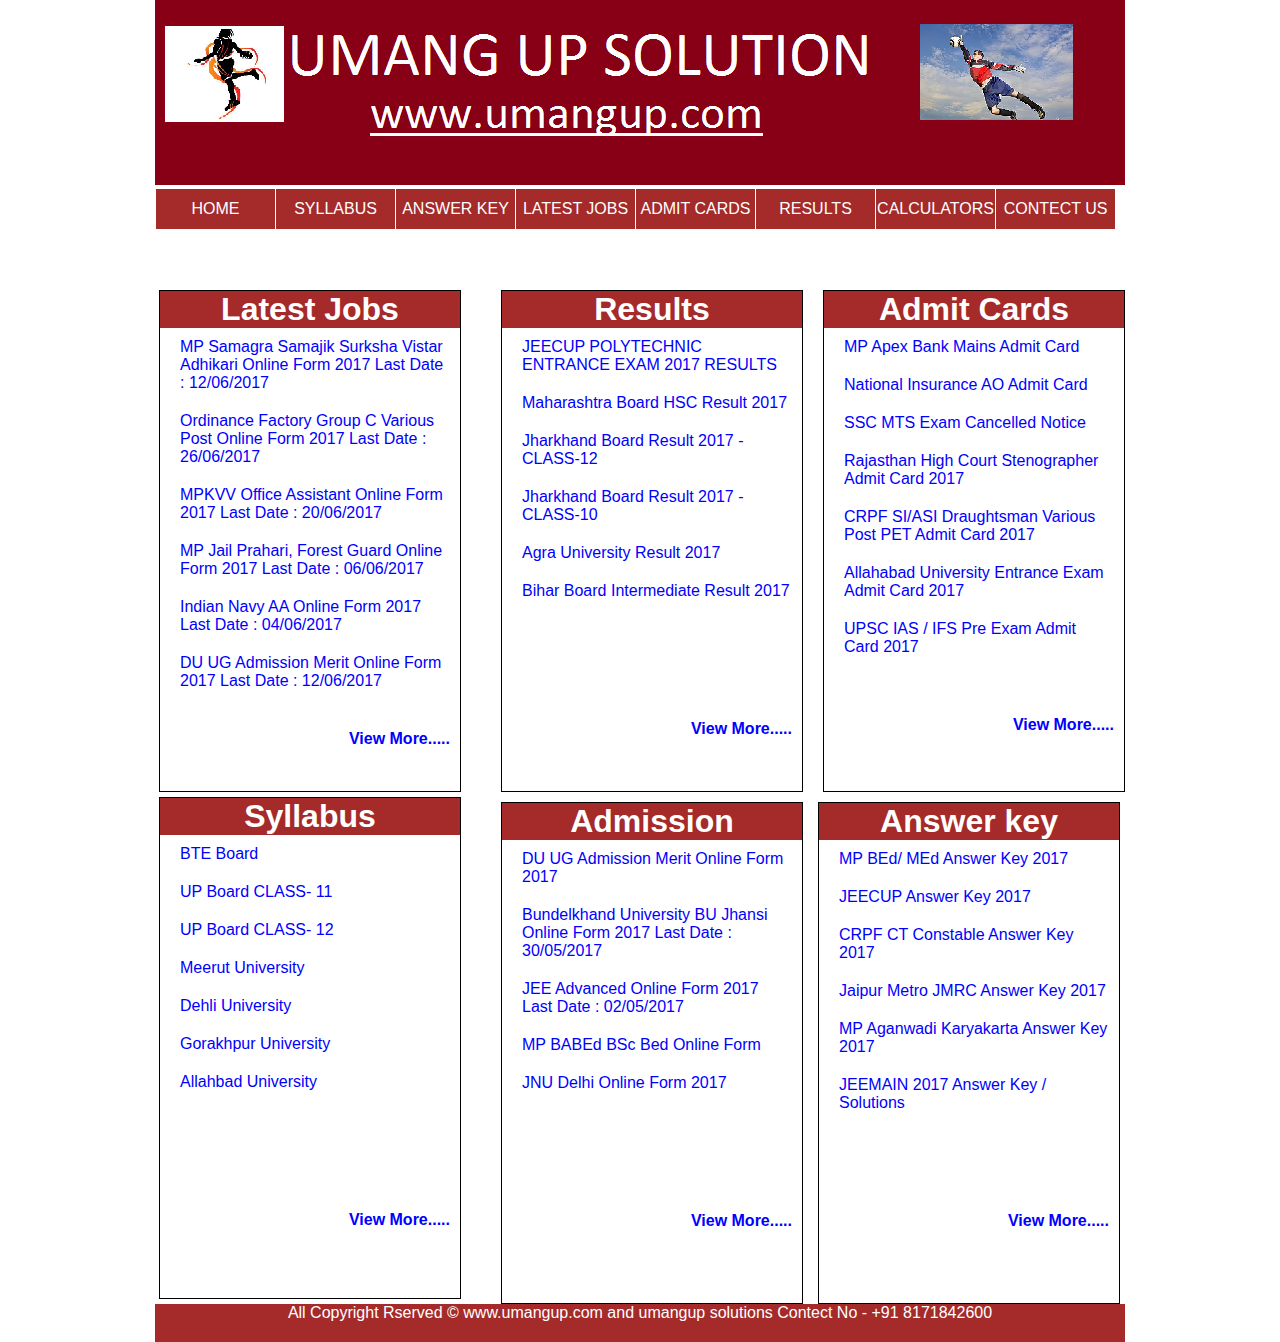
<file: index.html>
<!DOCTYPE html>
<html>
<head> <title> umangup.com </title>
<link rel="stylesheet" href="css/style.css" type="text/css" />
</head>
<body>

<div id="wrapper">
<div id="header" >
<img src="image/umangup.jpg" alt="umangup" />
<ul>
<li><a href="index.html">HOME</a></li>
<li><a href="syllabus.html"> SYLLABUS</a></li>
<li><a href="Answerkey.html">ANSWER KEY</a></li>
<li><a href=" jobs.html"> LATEST JOBS</a></li>
<li><a href="admitcard.html"> ADMIT CARDS</a></li>
<li><a href="results.html"> RESULTS</a></li>

<li><a href="calculators.html"> CALCULATORS </a></li>
<li><a href="contect.html">CONTECT US </a></li>




</ul>

</div> <!--- end of header---->   
<div id="bodypart"  > 
<div id="bodyleft"> 
<h1> Admit Cards </h1>
<ul>
<li><a
href="http://ibps.sifyitest.com/mprsbbajan17/cloea_may17/login.php?appid=c027c4ea8150
39e030ef429011d3d23b">MP Apex Bank Mains Admit Card</a></li>
<li><a
href="http://ibps.sifyitest.com/nicaosgmar17/cloea_may17/login.php?appid=03aa0968a372
e7f7ae2085201a177a4d">National Insurance AO Admit Card</a></li>
<li><a href="http://ssc-cr.org/mts_2016_1043.php?proceed=yes">SSC MTS Exam
Cancelled Notice</a></li>
<li><a
href="http://rhcexam.raj.nic.in/SubOrdCourt/admitcard/frmSubOrdSearchForAdmitCard.as
px">Rajasthan High Court Stenographer Admit Card 2017</a></li>
<li><a
href="http://crpfindia.com/AdmitCard_PET_PST_DRAUGHT_PIO_2017/CheckRoll.aspx"
>CRPF SI/ASI Draughtsman Various Post PET Admit Card 2017</a></li>
<li><a
href="http://aupravesh2017.cbtexam.in/Home/ListsofExam.aspx?PostId=3">Allahabad
University Entrance Exam Admit Card 2017</a></li>
<li><a href="http://upsc.gov.in/whatsnew/CIVIL%20SERVICES%20%28PRELIMINARY%29%20EXAM.%202017/e%20-
%20Admit%20Card">UPSC IAS / IFS Pre Exam Admit Card 2017</a></li>

<li><a href="">  </a></li>
<li><a href="">  </a></li>
<li align="right" > <a href="admitcard.html"color="red"> <b>View More.....</b> </a></li>



</ul>


</div><!---- end of bodyleft------>

 
<div id="bodyright">
<h1> Results </h1>
<ul>
<li><a href="http://jeecup.org/">JEECUP POLYTECHNIC ENTRANCE EXAM 2017 RESULTS </a></li>
<li><a href="http://mahresult.nic.in/hsc2017/hsc2017.htm"> Maharashtra Board HSC Result 2017</a></li>
<li><a href="http://124.153.94.96/jac_result_2017A/inter/index.php?type=3">Jharkhand Board Result 2017 - CLASS-12 </a></li>
<li><a href="http://124.153.94.96/jac_result_2017A/sec/index.php">Jharkhand Board Result 2017 - CLASS-10 </a></li>
<li><a href="http://dbrauaaems.in/StuRoll_MAIN_EXAM1617.aspx"> Agra University Result 2017</a></li>
<li><a href="http://www.skillmissionbihar.org/"> Bihar Board Intermediate Result 2017</a></li>

<li><a href="">  </a></li>
<li><a href="">  </a></li>
 <li><a href="">  </a></li>
<li><a href="">  </a></li>
<li><a href="">  </a></li>
<li align="right" > <a href="results.html"color="red"> <b>View More.....</b> </a></li>





</ul>




   </div> <!---- end of body right ----->
   <div id="bodyone">
<h1> Latest Jobs </h1>
<ul>
<li><a href="https://peb.mponline.gov.in/Portal/Examinations/VyapamRecruitment/notifications.aspx?langid=en-US&id=60">MP Samagra Samajik Surksha Vistar Adhikari Online Form 2017 Last Date : 12/06/2017</a></li>
<li><a href="http://uppcl.org/en"> Ordinance Factory Group C Various Post Online Form 2017 Last Date : 26/06/2017</a></li>
<li><a href="http://www.sarkariresult.com/page/mpmkvvofficeassistant.php">MPKVV Office Assistant Online Form 2017 Last Date : 20/06/2017</a></li>
<li><a href="https://peb.mponline.gov.in/Portal/Examinations/VyapamRecruitment/notifications.aspx?langid=en-US&id=71"> MP Jail Prahari, Forest Guard Online Form 2017 Last Date : 06/06/2017</a></li>
<li><a href="https://www.joinindiannavy.gov.in/en/account/create"> Indian Navy AA Online Form 2017 Last Date : 04/06/2017</a></li>
<li><a href="https://ug.du.ac.in/app/">  DU UG Admission Merit Online Form 2017 Last Date : 12/06/2017</a></li>

<li><a href="">  </a></li>
<li align="right" > <a href="jobs.html"color="red"> <b>View More.....</b> </a></li>





</ul>




   </div> <!---- end of body right ----->
   <div id="answer">
<h1> Answer key </h1>
<ul>
<li> <a
href="http://vyapam.nic.in/Model%20Answers/YEAR_2017/BEDMED%20Model%20Que
stion%20With%20Answer%20Key/BED_Model_Answers.htm"> MP BEd/ MEd Answer
Key 2017</a></li>
<li><a href="http://www.jeecup.org/ver/AnswerKey_Master.aspx">JEECUP Answer Key
2017</a></li>
<li><a
href="http://crpfindia.com/downloads/Result_Exam_2016_17/TECH/Written/key_trade16_
23517.pdf">CRPF CT Constable Answer Key 2017</a></li>
<li><a
href="http://jmrcrecruitment.in.s3.amazonaws.com/Answer%20Keys%2020th%20and%202
1st%20May17.pdf">Jaipur Metro JMRC Answer Key 2017</a></li>
<li><a
href="http://vyapam.nic.in/Model%20Answers/YEAR_2017/Mahila%20Parvekshak%20M
odel%20Question%20With%20Answer%20Key/ABV_Model_Answers.htm">MP
Aganwadi Karyakarta Answer Key 2017</a></li>
<li><a href="http://www.allen.ac.in/jee-main-2017/jee-main-answer-keys-and-papersolutions.asp">JEEMAIN
2017 Answer Key / Solutions</a></li>

<li><a href="">  </a></li>
<li><a href="">  </a></li>
<li><a href="">  </a></li>
<li><a href="">  </a></li>
<li align="right" > <a href="answerkey.html"color="red"> <b>View More.....</b> </a></li>





</ul>




   </div> <!---- end of body right ----->
   
   
    <div id="admission">
<h1> Admission </h1>
<ul>

<li><a href="https://ug.du.ac.in/app/">DU UG Admission Merit Online Form 2017</a></li>
<li><a href="https://admission.bujhansi.ac.in/home.html"> Bundelkhand University BU Jhansi Online Form 2017 Last Date : 30/05/2017</a></li>
<li><a href="http://www.jeeadv.ac.in/">JEE Advanced Online Form 2017 Last Date : 02/05/2017</a></li>
<li><a href="http://vyapam.nic.in/e_default.htm"> MP BABEd BSc Bed Online Form</a></li>
<li><a href="https://admissions.jnu.ac.in/Default2.aspx"> JNU Delhi Online Form 2017</a></li>


<li><a href=""> </a></li>
<li><a href=""> </a></li>
<li><a href="">  </a></li>
<li><a href="">  </a></li>
<li><a href="">  </a></li>
<li align="right" > <a href="admissoin.html"color="red"> <b>View More.....</b> </a></li>





</ul>




   </div> <!---- end of body right ----->

   
   
   
   
   
   
    <div id="syllabus">
<h1> Syllabus </h1>
<ul>
<li><a href="http://bteup.ac.in/SYLLABUS.aspx?type=2#">BTE Board</a></li>
<li><a href="http://www.upmsp.edu.in/Downloads/NewSyllabusClass11th.pdf">UP Board CLASS- 11</a></li>
<li><a href="http://www.upmsp.edu.in/Downloads/NewSyllabusClass12th.pdf">UP Board CLASS- 12</a></li>

<li><a href="http://www.ccsuniversity.ac.in/web/list-of-updated-syllabus.htm">Meerut University</a></li>
<li><a href="http://www.du.ac.in/du/index.php?page=syllabi">Dehli University</a></li>
<li><a href="http://www.ddugorakhpuruniversity.in/syllabus_page.aspx">Gorakhpur University</a></li>
<li><a href="http://www.allduniv.ac.in/PhfmCw3oxz_U3iU">Allahbad University</a></li> 

<li><a href="">  </a></li>
<li><a href="">  </a></li>
<li><a href="">  </a></li
<li><a href="">  </a></li>
<li><a href="">  </a></li>
<li><a href="">  </a></li>
<li align="right" > <a href="Syllabus.html"color="red"> <b>View More.....</b> </a></li>





</ul>




   </div> <!---- end of body right ----->




</div> <!--- end of body part ----->




<br clear="all" />

</div> <!-- end of wrapper-->
<div id="footer" >
All Copyright Rserved   &copy www.umangup.com and umangup solutions Contect No - +91 8171842600
</div> <!--- end of header---->   


</body>
</html>
</file>
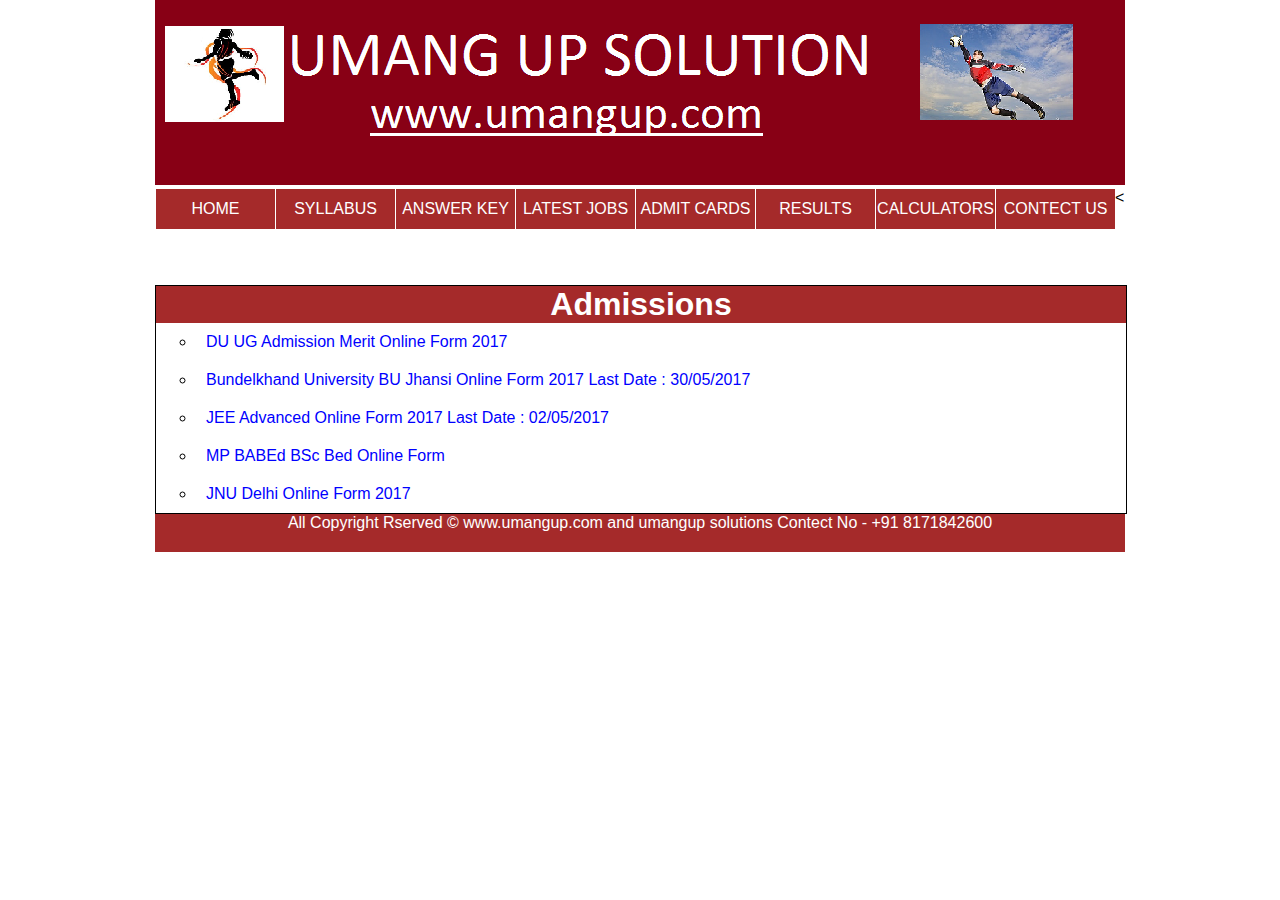
<file: admissoin.html>
<!DOCTYPE html>
<html>
<head> <title> Admissions </title>
<link rel="stylesheet" href="css/style.css" type="text/css" />
</head>
<body>
<body>

<div id="wrapper">
<div id="header" >
<img src="image/umangup.jpg" alt="umangup" />
<ul>
<<li><a href="index.html">HOME</a></li>
<li><a href="syllabus.html"> SYLLABUS</a></li>
<li><a href="Answerkey.html">ANSWER KEY</a></li>
<li><a href=" jobs.html"> LATEST JOBS</a></li>
<li><a href="admitcard.html"> ADMIT CARDS</a></li>
<li><a href="results.html"> RESULTS</a></li>

<li><a href="calculators.html"> CALCULATORS </a></li>
<li><a href="contect.html">CONTECT US </a></li>




</ul>
 
</div>

<div id="master" >
<h1> Admissions </h1>
<ul>
<li><a href="https://ug.du.ac.in/app/">DU UG Admission Merit Online Form 2017</a></li>
<li><a href="https://admission.bujhansi.ac.in/home.html"> Bundelkhand University BU Jhansi Online Form 2017 Last Date : 30/05/2017</a></li>
<li><a href="http://www.jeeadv.ac.in/">JEE Advanced Online Form 2017 Last Date : 02/05/2017</a></li>
<li><a href="http://vyapam.nic.in/e_default.htm"> MP BABEd BSc Bed Online Form</a></li>
<li><a href="https://admissions.jnu.ac.in/Default2.aspx"> JNU Delhi Online Form 2017</a></li>






</ul>


 </div>


</div>




<div id="footer" >
All Copyright Rserved   &copy www.umangup.com and umangup solutions Contect No - +91 8171842600
</div> <!--- end of header---->   
</body>



</html>
</file>
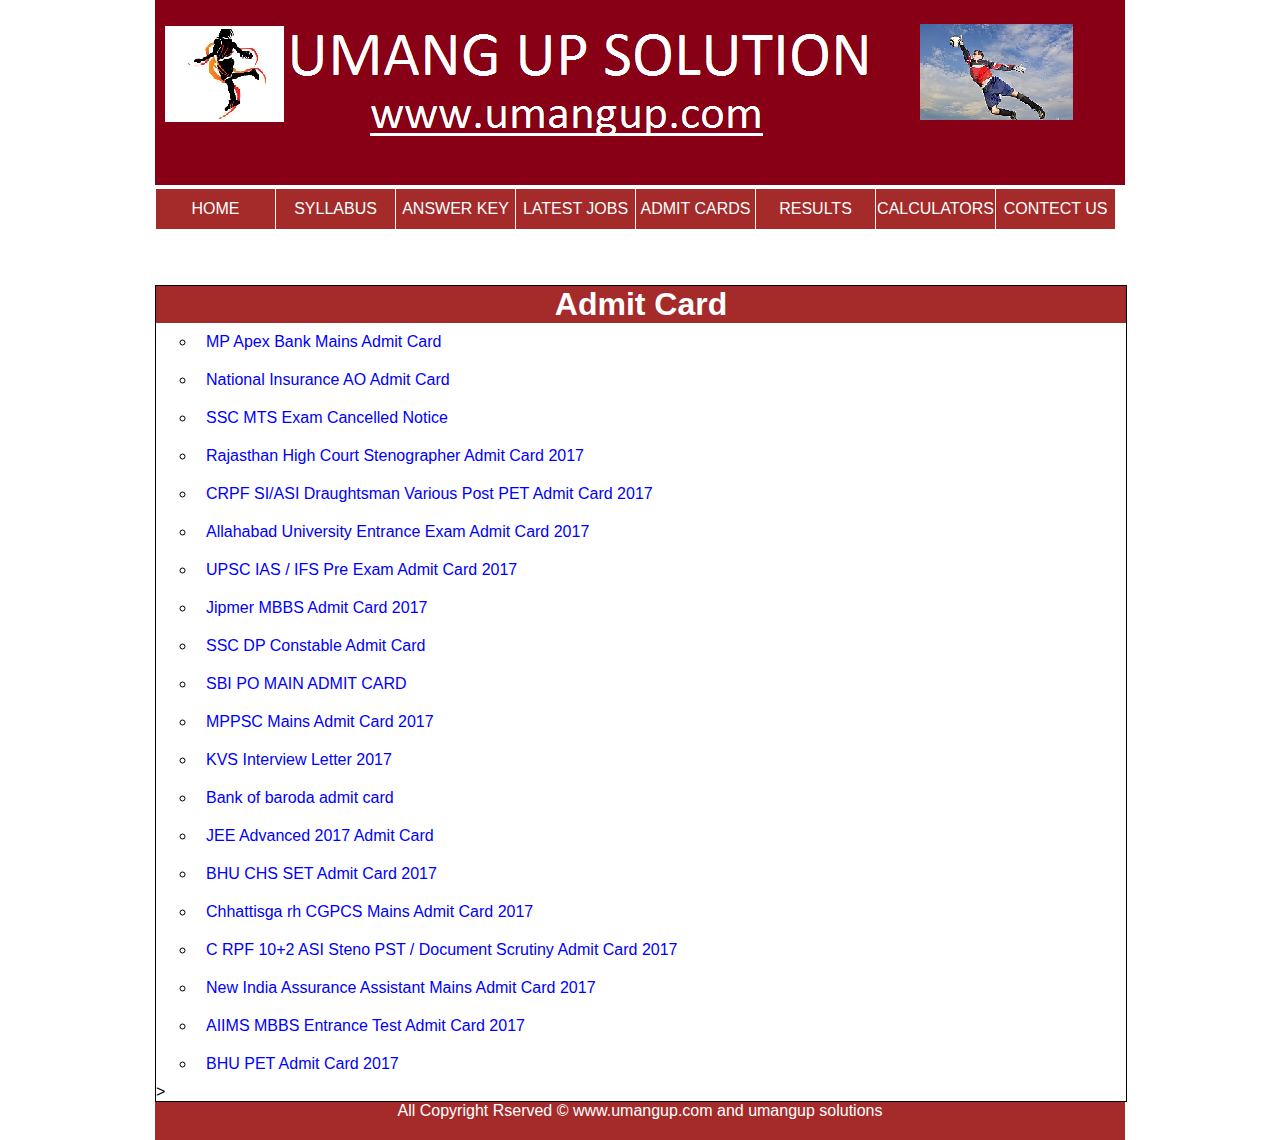
<file: admitcard.html>
<!DOCTYPE html>
<html>
<head> <title> Admit Cards </title>
<link rel="stylesheet" href="css/style.css" type="text/css" />
</head>
<body>
<body>

<div id="wrapper">
<div id="header" >
<img src="image/umangup.jpg" alt="umangup" />
<ul>
<li><a href="index.html">HOME</a></li>
<li><a href="syllabus.html"> SYLLABUS</a></li>
<li><a href="Answerkey.html">ANSWER KEY</a></li>
<li><a href=" jobs.html"> LATEST JOBS</a></li>
<li><a href="admitcard.html"> ADMIT CARDS</a></li>
<li><a href="results.html"> RESULTS</a></li>

<li><a href="calculators.html"> CALCULATORS </a></li>
<li><a href="contect.html">CONTECT US </a></li>




</ul>
 
</div>

<div id="master" >
<h1> Admit Card  </h1>
<ul>
<li><a
href="http://ibps.sifyitest.com/mprsbbajan17/cloea_may17/login.php?appid=c027c4ea8150
39e030ef429011d3d23b">MP Apex Bank Mains Admit Card</a></li>
<li><a
href="http://ibps.sifyitest.com/nicaosgmar17/cloea_may17/login.php?appid=03aa0968a372
e7f7ae2085201a177a4d">National Insurance AO Admit Card</a></li>
<li><a href="http://ssc-cr.org/mts_2016_1043.php?proceed=yes">SSC MTS Exam
Cancelled Notice</a></li>
<li><a
href="http://rhcexam.raj.nic.in/SubOrdCourt/admitcard/frmSubOrdSearchForAdmitCard.as
px">Rajasthan High Court Stenographer Admit Card 2017</a></li>
<li><a
href="http://crpfindia.com/AdmitCard_PET_PST_DRAUGHT_PIO_2017/CheckRoll.aspx"
>CRPF SI/ASI Draughtsman Various Post PET Admit Card 2017</a></li>
<li><a
href="http://aupravesh2017.cbtexam.in/Home/ListsofExam.aspx?PostId=3">Allahabad
University Entrance Exam Admit Card 2017</a></li>
<li><a href="http://upsc.gov.in/whatsnew/CIVIL%20SERVICES%20%28PRELIMINARY%29%20EXAM.%202017/e%20-
%20Admit%20Card">UPSC IAS / IFS Pre Exam Admit Card 2017</a></li>
<li><a
href="https://www.digialm.com/EForms/configuredHtml/827/51983/login.html">Jipmer
MBBS Admit Card 2017</a></li>
<li><a href="https://www.recruitmentonline.in/dpconstable16/Login.aspx#">SSC DP
Constable Admit Card</a></li>
<li><a
href="http://ibps.sifyitest.com/sbiposjan17/clomea_may17/login.php?appid=172757a6178d
bbbda6df2f6883ab0225">SBI PO MAIN ADMIT CARD</a></li>
<li><a
href="https://www.mponline.gov.in/Portal/Examinations/MPPSC/2017/AdmitCard/Mains1
7Login.aspx">MPPSC Mains Admit Card 2017</a></li>
<li><a href="http://59.179.16.89/cbse/2017/kvslet3/default.aspx">KVS Interview Letter
2017</a></li>
<li><a
href="http://ibps.sifyitest.com/bobmansbmar17/cloea_may17/login.php?appid=810219422d
7c90cf45cc44405fae42da">Bank of baroda admit card</a></li>
<li><a href="https://admitcard.jeeadv.ac.in/">JEE Advanced 2017 Admit Card</a></li>
<li><a href="http://bhu2.ucanapply.com/AdmitCardSCH/entrance/?appid=UElZMDAwMDAwNw==">BHU
CHS SET Admit Card 2017</a></li>
<li><a
href="https://cdn.digialm.com//EForms/configuredHtml/938/52131/login.html">Chhattisga
rh CGPCS Mains Admit Card 2017</a></li>
<li><a
href="http://crpfindia.com/AdmitCard_PET_PST_ASI_STENO_2017/CheckRoll.aspx">C
RPF 10+2 ASI Steno PST / Document Scrutiny Admit Card 2017</a></li>
<li><a
href="http://ibps.sifyitest.com/niaclastfeb17/cloea_may17/login.php?appid=c343386aa20c6
569b856b7fa64b45ee2">New India Assurance Assistant Mains Admit Card 2017</a></li>
<li><a href="http://mbbs.aiimsexams.org/">AIIMS MBBS Entrance Test Admit Card
2017</a></li>
<li><a href="http://bhu2.ucanapply.com/AdmitCardPet/entrance/?appid=UElZMDAwMDAxNg==">BHU
PET Admit Card 2017</a></li>>



</ul>


 </div>


</div>



<div id="footer" >
All Copyright Rserved   &copy www.umangup.com and umangup solutions 
</div> <!--- end of header---->  

</body>



</html>
</file>
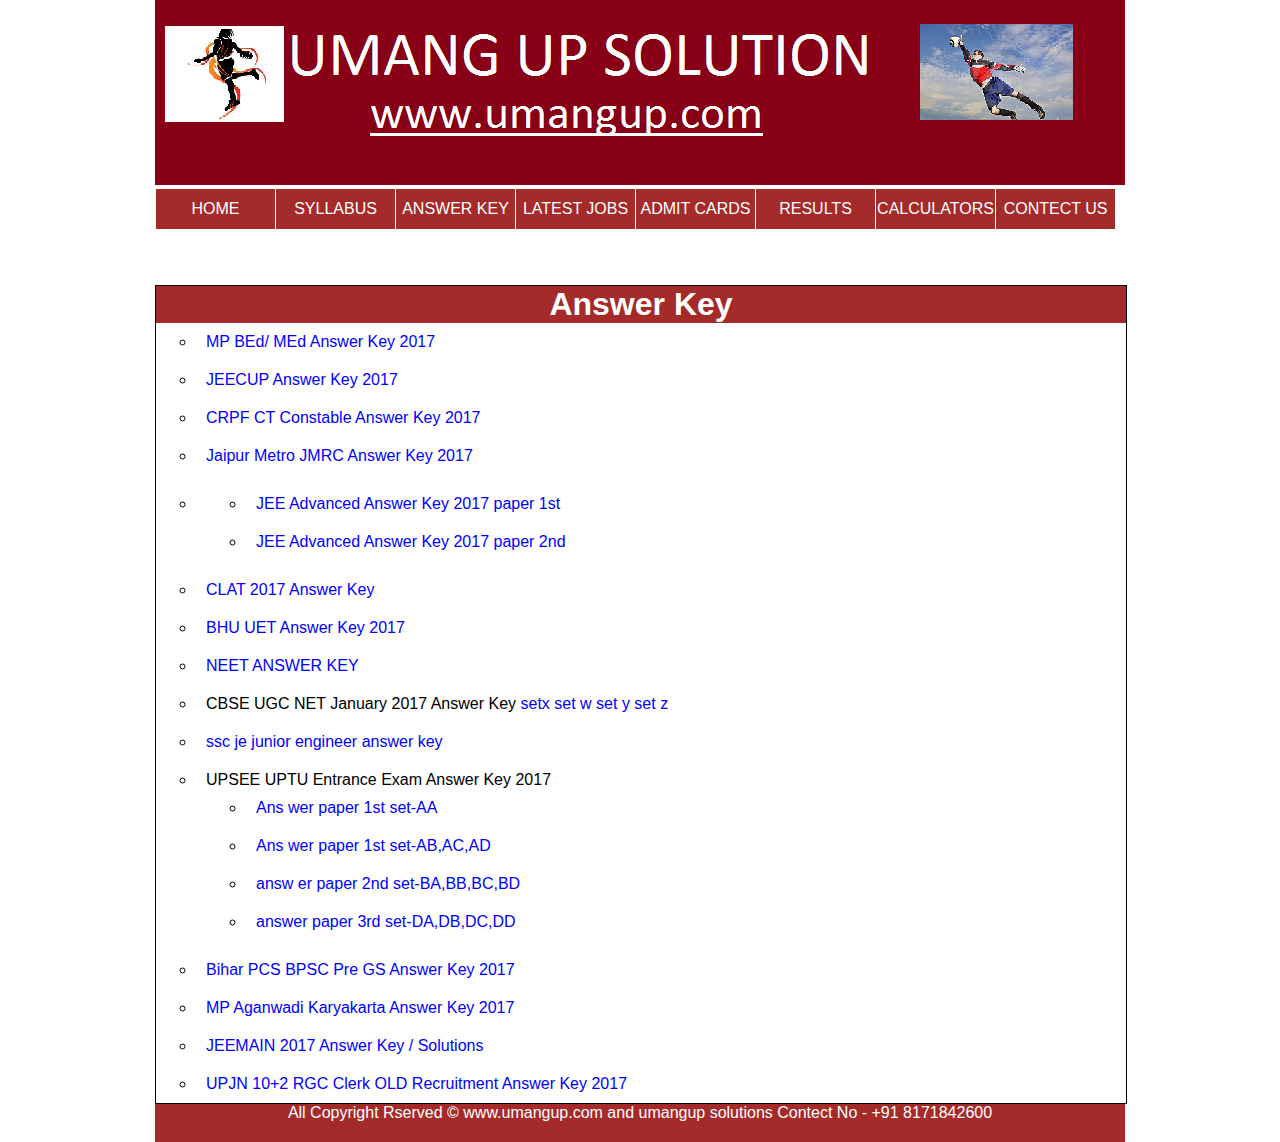
<file: Answerkey.html>
<!DOCTYPE html>
<html>
<head> <title> Answer KEY </title>
<link rel="stylesheet" href="css/style.css" type="text/css" />
</head>
<body>
<body>

<div id="wrapper">
<div id="header" >
<img src="image/umangup.jpg" alt="umangup" />
<ul>
<li><a href="index.html">HOME</a></li>
<li><a href="syllabus.html"> SYLLABUS</a></li>
<li><a href="Answerkey.html">ANSWER KEY</a></li>
<li><a href=" jobs.html"> LATEST JOBS</a></li>
<li><a href="admitcard.html"> ADMIT CARDS</a></li>
<li><a href="results.html"> RESULTS</a></li>

<li><a href="calculators.html"> CALCULATORS </a></li>
<li><a href="contect.html">CONTECT US </a></li>




</ul>

</div>

<div id="master" >
<h1> Answer Key </h1>
<ul>
<li> <a
href="http://vyapam.nic.in/Model%20Answers/YEAR_2017/BEDMED%20Model%20Que
stion%20With%20Answer%20Key/BED_Model_Answers.htm"> MP BEd/ MEd Answer
Key 2017</a></li>
<li><a href="http://www.jeecup.org/ver/AnswerKey_Master.aspx">JEECUP Answer Key
2017</a></li>
<li><a
href="http://crpfindia.com/downloads/Result_Exam_2016_17/TECH/Written/key_trade16_
23517.pdf">CRPF CT Constable Answer Key 2017</a></li>
<li><a
href="http://jmrcrecruitment.in.s3.amazonaws.com/Answer%20Keys%2020th%20and%202
1st%20May17.pdf">Jaipur Metro JMRC Answer Key 2017</a></li>
<li><ul> <li><a href="http://www.allen.ac.in/jee-advanced-2017/pdf/paper-i/AnswerkeyPaper-1-Code-0-9.pdf">JEE
Advanced Answer Key 2017 paper 1st</a></li>
<li><a href="http://www.allen.ac.in/jee-advanced-2017/iit-jee-advanced-2017-answer-keypaper-solutions.asp">JEE
Advanced Answer Key 2017 paper 2nd</a></li></li></ul>
<li><a
href="https://cdn.digialm.com/EForms/configuredHtml/1049/51347/login.html">CLAT
2017 Answer Key</a></li>
<li><a href="http://bhuonline.in/provisional-ans-key.html">BHU UET Answer Key
2017</a></li>
<li><a href="https://www.resonance.ac.in/answer-key-solutions/NEET/2017/NEET-2017-
Answer-Key-Solutions.php">NEET ANSWER KEY</a></li>
<li> CBSE UGC NET January 2017 Answer Key <a
href="http://sarkariresults.org.in/upload/p1setx.pdf">setx</a> <a
href="http://sarkariresults.org.in/upload/p1setw.pdf">set w</a>
<a href="http://sarkariresults.org.in/upload/p1sety.pdf">set y</a> <a
href="http://sarkariresults.org.in/upload/p1setz.pdf">set z</a></li>
<li><a href="http://thepracticetest.in/cs_je/downloadClose.php">ssc je junior engineer
answer key</a></li>
<li>UPSEE UPTU Entrance Exam Answer Key 2017
<ul><li><a
href="http://upsee.nic.in/publicinfo/Handler/FileHandler.ashx?i=File&ii=139&iii=Y">Ans
wer paper 1st set-AA</a></li>
<li><a
href="http://upsee.nic.in/publicinfo/Handler/FileHandler.ashx?i=File&ii=140&iii=Y">Ans
wer paper 1st set-AB,AC,AD</a></li>
<li><a
href="http://upsee.nic.in/publicinfo/Handler/FileHandler.ashx?i=File&ii=141&iii=Y">answ
er paper 2nd set-BA,BB,BC,BD</a></li>
<li><a href="http://upsee.nic.in/publicinfo/Handler/FileHandler.ashx?i=File&ii=142&iii=Y
">answer paper 3rd set-DA,DB,DC,DD</a></li>
</ul>
</li>
<li><a href="http://www.bpsc.bih.nic.in/Advt/Answer-Key-60-62-CCE(Pre)-
GS.pdf">Bihar PCS BPSC Pre GS Answer Key 2017</a></li>
<li><a
href="http://vyapam.nic.in/Model%20Answers/YEAR_2017/Mahila%20Parvekshak%20M
odel%20Question%20With%20Answer%20Key/ABV_Model_Answers.htm">MP
Aganwadi Karyakarta Answer Key 2017</a></li>
<li><a href="http://www.allen.ac.in/jee-main-2017/jee-main-answer-keys-and-papersolutions.asp">JEEMAIN
2017 Answer Key / Solutions</a></li>
<li><a href="http://upjn.org/html/Candidate.aspx">UPJN 10+2 RGC Clerk OLD
Recruitment Answer Key 2017</a></li>





</ul>


 </div>


</div>




<div id="footer" >
All Copyright Rserved   &copy www.umangup.com and umangup solutions Contect No - +91 8171842600
</div> <!--- end of header---->   
</body>



</html>
</file>
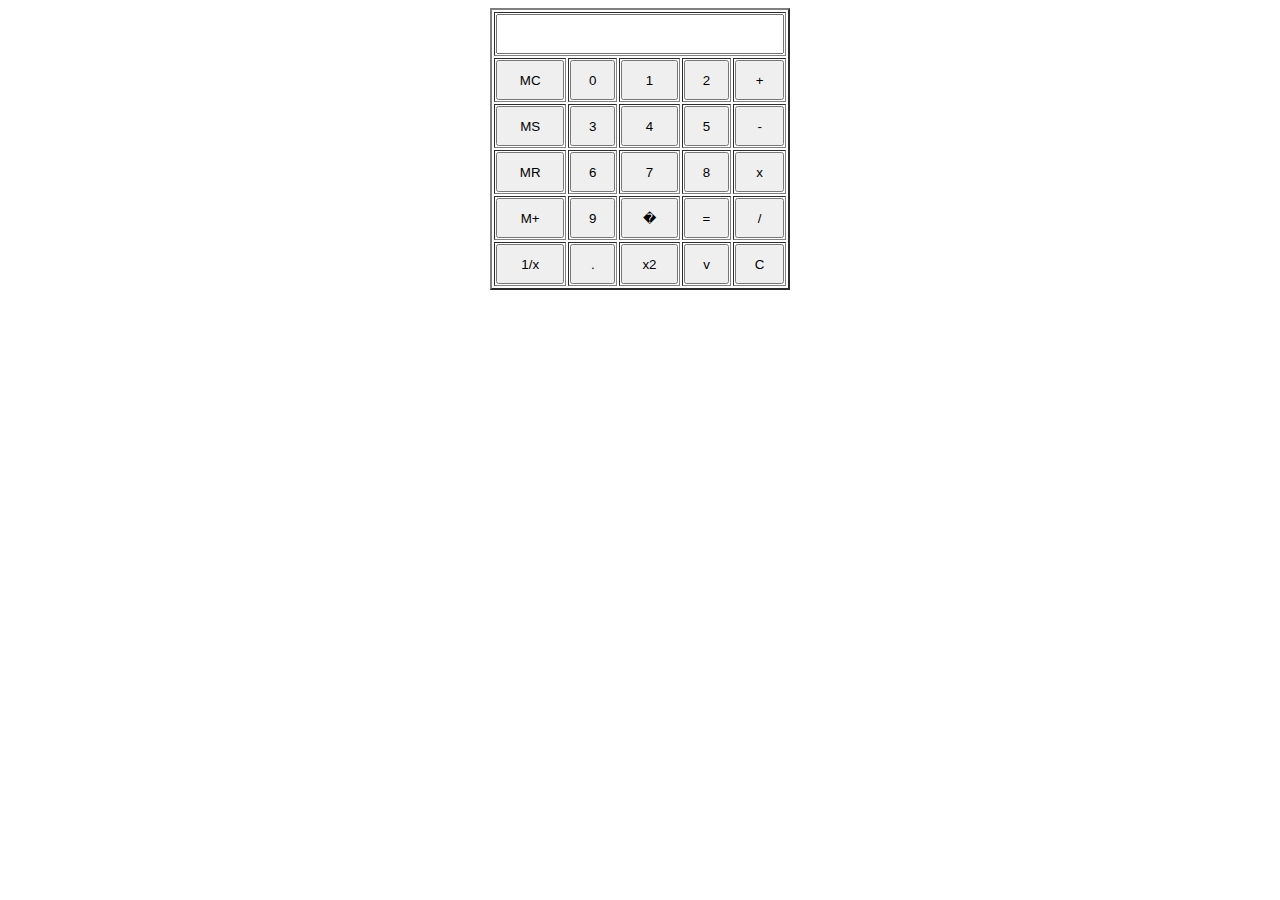
<file: calculator.html>
<html>
     <head>
 </head>
       <title> Calculator </title>
          
             
    <style>
        body {
           background-color:white; 
		   
              }
    </style>
         <div align="center">
           

           
         
     <style>
          { bakground-color:#ffffff;} 
            #calc{width:300px;height:250px, aligin:center;}
            #btn{width:100%;height:40px;font-size:30px, aligin:center;}
 
    </style>
        <form Name="calc">
          <table id="calc" border=2>
           <tr>
            <td colspan=5><input id="btn" name="display" onkeypress="return event.charCode >= 48 && event.charCode <= 57" type="text"></td>
            <td style="display:none"><input name="M" type="number"></td>
          </tr>
      <tr>
           <td><input id="btn" type=button value="MC" OnClick="calc.M.value=''"></td>
           <td><input id="btn" type=button value="0" OnClick="calc.display.value+='0'"></td>
           <td><input id="btn" type=button value="1" OnClick="calc.display.value+='1'"></td>
           <td><input id="btn" type=button value="2" OnClick="calc.display.value+='2'"></td>
           <td><input id="btn" type=button value="+" OnClick="calc.display.value+='+'"></td>
     </tr>
         <tr>
          <td><input id="btn" type=button value="MS" OnClick="calc.M.value=calc.display.value"></td>
          <td><input id="btn" type=button value="3" OnClick="calc.display.value+='3'"></td>
          <td><input id="btn" type=button value="4" OnClick="calc.display.value+='4'"></td>
          <td><input id="btn" type=button value="5" OnClick="calc.display.value+='5'"></td>
          <td><input id="btn" type=button value="-" OnClick="calc.display.value+='-'"></td>
     </tr>
         <tr>
            <td><input id="btn" type=button value="MR" OnClick="calc.display.value=calc.M.value"></td>
            <td><input id="btn" type=button value="6" OnClick="calc.display.value+='6'"></td>
            <td><input id="btn" type=button value="7" OnClick="calc.display.value+='7'"></td>
            <td><input id="btn" type=button value="8" OnClick="calc.display.value+='8'"></td>
            <td><input id="btn" type=button value="x" OnClick="calc.display.value+='*'"></td>
     </tr>
        <tr>
          <td><input id="btn" type=button value="M+" OnClick="calc.M.value=(Number(calc.M.value))+(Number(calc.display.value))"></td>
          <td><input id="btn" type=button value="9" OnClick="calc.display.value+='9'"></td>
          <td><input id="btn" type=button value="�" 

          OnClick="calc.display.value=(calc.display.value==Math.abs(calc.display.value)?-(calc.display.value):Math.abs(calc.display.value))">

          </td>
          <td><input id="btn" type=button value="=" OnClick="calc.display.value=eval(calc.display.value)"></td>
          <td><input id="btn" type=button value="/" OnClick="calc.display.value+='/'"></td>
        </tr>
    <tr>
        <td><input id="btn" type=button value="1/x" OnClick="calc.display.value=1/calc.display.value"></td>
        <td><input id="btn" type=button value="." OnClick="calc.display.value+='.'"></td>
        <td><input id="btn" type=button value="x2" OnClick="calc.display.value=Math.pow(calc.display.value,2)"></td>
        <td><input id="btn" type=button value="v" OnClick="calc.display.value=Math.sqrt(calc.display.value)"></td>
        <td><input id="btn" type=button value="C" OnClick="calc.display.value=''"></td>
        </tr>
        </table>
       </form>
      </body>
  
      <div align="center">
        
        
        
            
 </body>

</html>
</file>
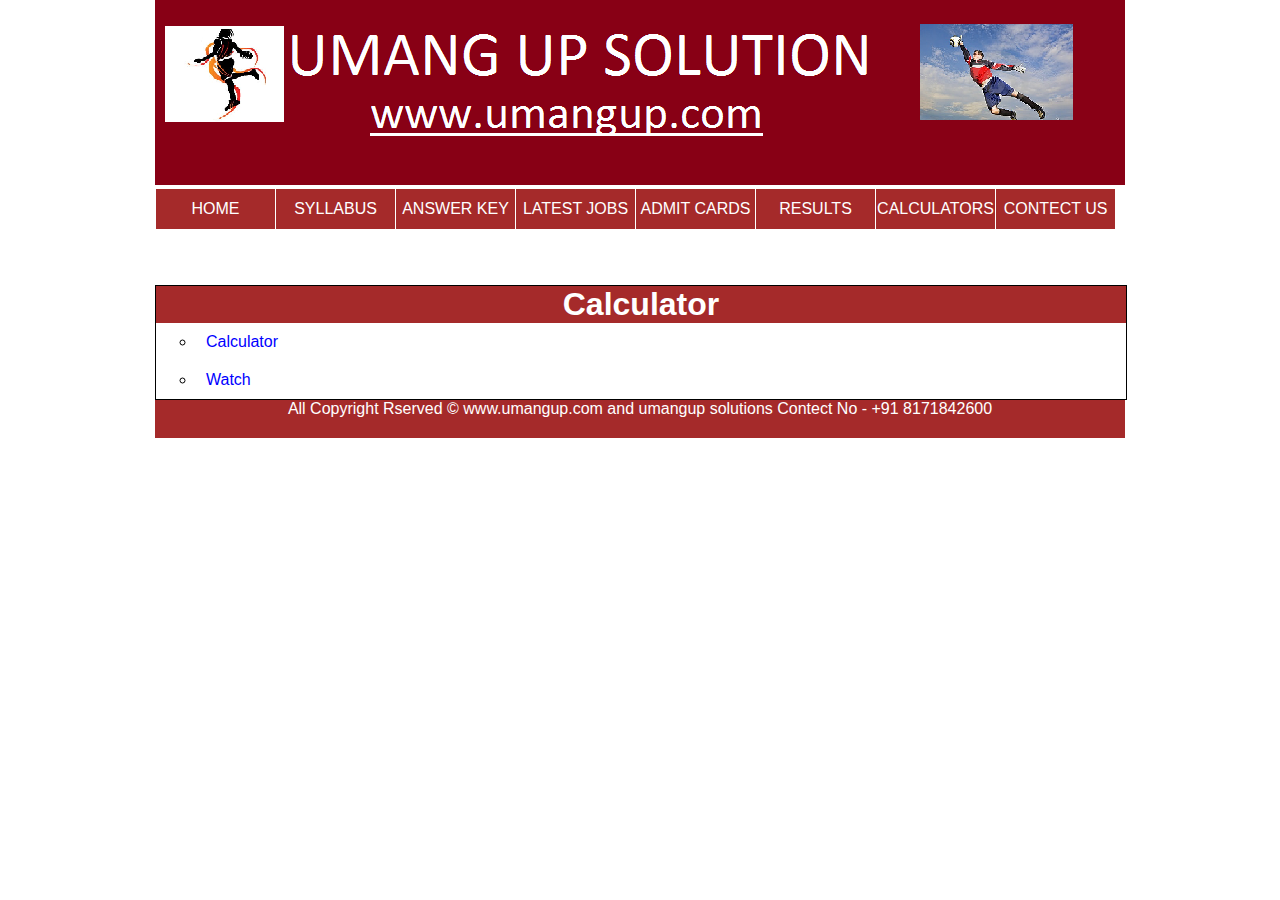
<file: calculators.html>
<!DOCTYPE html>
<html>
<head> <title> Calculators </title>
<link rel="stylesheet" href="css/style.css" type="text/css" />
</head>
<body>
<body>

<div id="wrapper">
<div id="header" >
<img src="image/umangup.jpg" alt="umangup" />
<ul>
<li><a href="index.html">HOME</a></li>
<li><a href="syllabus.html"> SYLLABUS</a></li>
<li><a href="Answerkey.html">ANSWER KEY</a></li>
<li><a href=" jobs.html"> LATEST JOBS</a></li>
<li><a href="admitcard.html"> ADMIT CARDS</a></li>
<li><a href="results.html"> RESULTS</a></li>

<li><a href="calculators.html"> CALCULATORS </a></li>
<li><a href="contect.html">CONTECT US </a></li>





</ul>
 
</div>

<div id="master" >
<h1> Calculator </h1>
<ul>

<li><a href="calculator.html">  Calculator</a></li>
<li><a href="watch.html">Watch</a></li>






</ul>


 </div>


</div>




<div id="footer" >
All Copyright Rserved   &copy www.umangup.com and umangup solutions Contect No - +91 8171842600
</div> <!--- end of header---->   
</body>



</html>
</file>
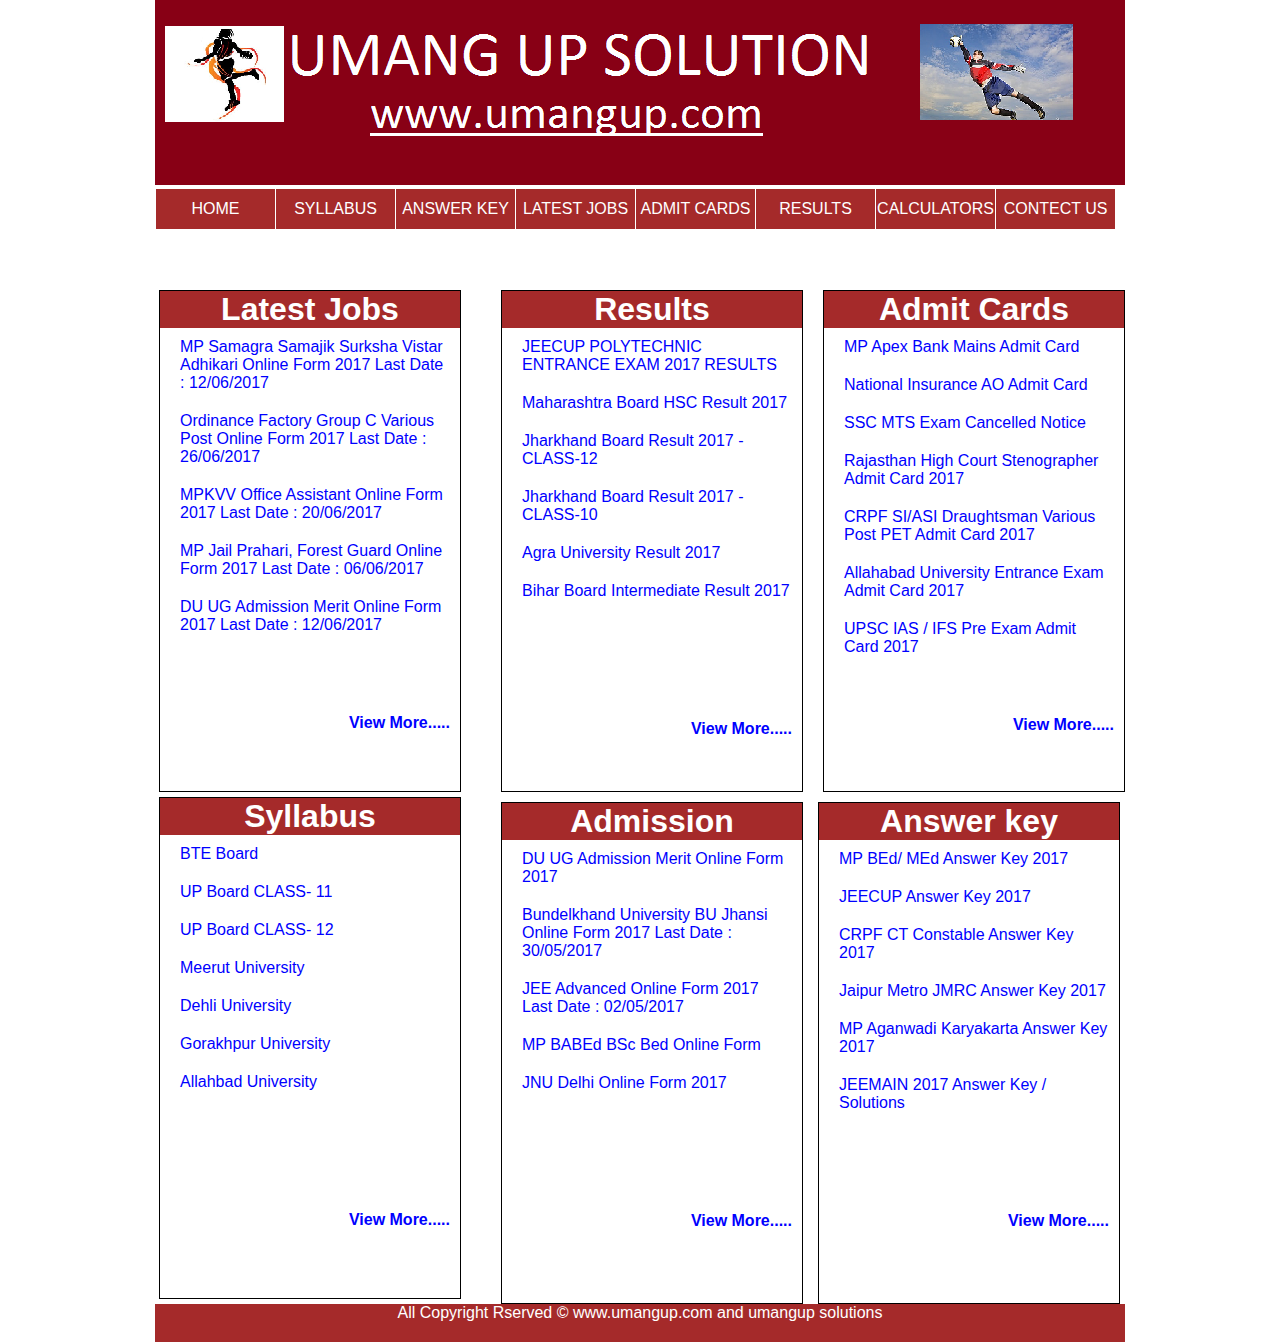
<file: homepage.html>
<!DOCTYPE html>
<html>
<head> <title> umangup.com </title>
<link rel="stylesheet" href="css/style.css" type="text/css" />
</head>
<body>

<div id="wrapper">
<div id="header" >
<img src="image/umangup.jpg" alt="umangup" />
<ul>
<li><a href="index.html">HOME</a></li>
<li><a href="syllabus.html"> SYLLABUS</a></li>
<li><a href="Answerkey.html">ANSWER KEY</a></li>
<li><a href=" jobs.html"> LATEST JOBS</a></li>
<li><a href="admitcard.html"> ADMIT CARDS</a></li>
<li><a href="results.html"> RESULTS</a></li>

<li><a href="calculators.html"> CALCULATORS </a></li>
<li><a href="contect.html">CONTECT US </a></li>




</ul>
 
</div> <!--- end of header---->   
<div id="bodypart"  > 
<div id="bodyleft"> 
<h1> Admit Cards </h1>
<ul>
<li><a
href="http://ibps.sifyitest.com/mprsbbajan17/cloea_may17/login.php?appid=c027c4ea8150
39e030ef429011d3d23b">MP Apex Bank Mains Admit Card</a></li>
<li><a
href="http://ibps.sifyitest.com/nicaosgmar17/cloea_may17/login.php?appid=03aa0968a372
e7f7ae2085201a177a4d">National Insurance AO Admit Card</a></li>
<li><a href="http://ssc-cr.org/mts_2016_1043.php?proceed=yes">SSC MTS Exam
Cancelled Notice</a></li>
<li><a
href="http://rhcexam.raj.nic.in/SubOrdCourt/admitcard/frmSubOrdSearchForAdmitCard.as
px">Rajasthan High Court Stenographer Admit Card 2017</a></li>
<li><a
href="http://crpfindia.com/AdmitCard_PET_PST_DRAUGHT_PIO_2017/CheckRoll.aspx"
>CRPF SI/ASI Draughtsman Various Post PET Admit Card 2017</a></li>
<li><a
href="http://aupravesh2017.cbtexam.in/Home/ListsofExam.aspx?PostId=3">Allahabad
University Entrance Exam Admit Card 2017</a></li>
<li><a href="http://upsc.gov.in/whatsnew/CIVIL%20SERVICES%20%28PRELIMINARY%29%20EXAM.%202017/e%20-
%20Admit%20Card">UPSC IAS / IFS Pre Exam Admit Card 2017</a></li>

<li><a href="">  </a></li>
<li><a href="">  </a></li>
<li align="right" > <a href="admitcard.html"color="red"> <b>View More.....</b> </a></li>


</ul>



</div><!---- end of bodyleft------>

 
<div id="bodyright">
<h1> Results </h1>
<ul>
<li><a href="http://jeecup.org/">JEECUP POLYTECHNIC ENTRANCE EXAM 2017 RESULTS </a></li>
<li><a href="http://mahresult.nic.in/hsc2017/hsc2017.htm"> Maharashtra Board HSC Result 2017</a></li>
<li><a href="http://124.153.94.96/jac_result_2017A/inter/index.php?type=3">Jharkhand Board Result 2017 - CLASS-12 </a></li>
<li><a href="http://124.153.94.96/jac_result_2017A/sec/index.php">Jharkhand Board Result 2017 - CLASS-10 </a></li>
<li><a href="http://dbrauaaems.in/StuRoll_MAIN_EXAM1617.aspx"> Agra University Result 2017</a></li>
<li><a href="http://www.skillmissionbihar.org/"> Bihar Board Intermediate Result 2017</a></li>
<li><a href="">  </a></li>
<li><a href="">  </a></li>
<li><a href="">  </a></li>
<li><a href="">  </a></li>
<li><a href="">  </a></li>
<li align="right" ><a href="results.html"color="red"> <b>View More.....</b> </a></li>



</ul>




   </div> <!---- end of body right ----->
   <div id="bodyone">
<h1> Latest Jobs </h1>
<ul>
<li><a href="https://peb.mponline.gov.in/Portal/Examinations/VyapamRecruitment/notifications.aspx?langid=en-US&id=60">MP Samagra Samajik Surksha Vistar Adhikari Online Form 2017 Last Date : 12/06/2017</a></li>
<li><a href="http://uppcl.org/en"> Ordinance Factory Group C Various Post Online Form 2017 Last Date : 26/06/2017</a></li>
<li><a href="http://www.sarkariresult.com/page/mpmkvvofficeassistant.php">MPKVV Office Assistant Online Form 2017 Last Date : 20/06/2017</a></li>
<li><a href="https://peb.mponline.gov.in/Portal/Examinations/VyapamRecruitment/notifications.aspx?langid=en-US&id=71"> MP Jail Prahari, Forest Guard Online Form 2017 Last Date : 06/06/2017</a></li>
<li><a href="https://ug.du.ac.in/app/">  DU UG Admission Merit Online Form 2017 Last Date : 12/06/2017</a></li>


<li><a href="">  </a></li>
<li><a href="">  </a></li>
<li><a href="">  </a></li>
<li align="right" ><a href="results.html"color="red"> <b>View More.....</b> </a></li>




</ul>




   </div> <!---- end of body right ----->
   <div id="answer">
<h1> Answer key </h1>
<ul>
<li> <a
href="http://vyapam.nic.in/Model%20Answers/YEAR_2017/BEDMED%20Model%20Que
stion%20With%20Answer%20Key/BED_Model_Answers.htm"> MP BEd/ MEd Answer
Key 2017</a></li>
<li><a href="http://www.jeecup.org/ver/AnswerKey_Master.aspx">JEECUP Answer Key
2017</a></li>
<li><a
href="http://crpfindia.com/downloads/Result_Exam_2016_17/TECH/Written/key_trade16_
23517.pdf">CRPF CT Constable Answer Key 2017</a></li>
<li><a
href="http://jmrcrecruitment.in.s3.amazonaws.com/Answer%20Keys%2020th%20and%202
1st%20May17.pdf">Jaipur Metro JMRC Answer Key 2017</a></li>
<li><a
href="http://vyapam.nic.in/Model%20Answers/YEAR_2017/Mahila%20Parvekshak%20M
odel%20Question%20With%20Answer%20Key/ABV_Model_Answers.htm">MP
Aganwadi Karyakarta Answer Key 2017</a></li>
<li><a href="http://www.allen.ac.in/jee-main-2017/jee-main-answer-keys-and-papersolutions.asp">JEEMAIN
2017 Answer Key / Solutions</a></li>

<li><a href="">  </a></li>
<li><a href="">  </a></li>
<li><a href="">  </a></li>
<li><a href="">  </a></li>
<li align="right" ><a href="answerkey.html"color="red"> <b>View More.....</b> </a></li>



</ul>




   </div> <!---- end of body right ----->
   
   
    <div id="admission">
<h1> Admission </h1>
<ul>
<li><a href="https://ug.du.ac.in/app/">DU UG Admission Merit Online Form 2017</a></li>
<li><a href="https://admission.bujhansi.ac.in/home.html"> Bundelkhand University BU Jhansi Online Form 2017 Last Date : 30/05/2017</a></li>
<li><a href="http://www.jeeadv.ac.in/">JEE Advanced Online Form 2017 Last Date : 02/05/2017</a></li>
<li><a href="http://vyapam.nic.in/e_default.htm"> MP BABEd BSc Bed Online Form</a></li>
<li><a href="https://admissions.jnu.ac.in/Default2.aspx"> JNU Delhi Online Form 2017</a></li>


<li><a href=""> </a></li>
<li><a href=""> </a></li>
<li><a href="">  </a></li>
<li><a href="">  </a></li>
<li><a href="">  </a></li>
<li align="right" ><a href="admissoin.html"color="red"> <b>View More.....</b> </a></li>



</ul>




   </div> <!---- end of body right ----->

   
   
   
   
   
   
    <div id="syllabus">
<h1> Syllabus </h1>
<ul>
<li><a href="http://bteup.ac.in/SYLLABUS.aspx?type=2#">BTE Board</a></li>
<li><a href="http://www.upmsp.edu.in/Downloads/NewSyllabusClass11th.pdf">UP Board CLASS- 11</a></li>
<li><a href="http://www.upmsp.edu.in/Downloads/NewSyllabusClass12th.pdf">UP Board CLASS- 12</a></li>

<li><a href="http://www.ccsuniversity.ac.in/web/list-of-updated-syllabus.htm">Meerut University</a></li>
<li><a href="http://www.du.ac.in/du/index.php?page=syllabi">Dehli University</a></li>
<li><a href="http://www.ddugorakhpuruniversity.in/syllabus_page.aspx">Gorakhpur University</a></li>
<li><a href="http://www.allduniv.ac.in/PhfmCw3oxz_U3iU">Allahbad University</a></li> 

<li><a href="">  </a></li>
<li><a href="">  </a></li>
<li><a href="">  </a></li
<li><a href="">  </a></li>
<li><a href="">  </a></li>
<li><a href="">  </a></li>
<li align="right" ><a href="syllabus.html"color="red"> <b>View More.....</b> </a></li>



</ul>




   </div> <!---- end of body right ----->




</div> <!--- end of body part ----->




<br clear="all" />

</div> <!-- end of wrapper-->
<div id="footer" >
All Copyright Rserved   &copy www.umangup.com and umangup solutions 
</div> <!--- end of header---->   


</body>
</html>
</file>
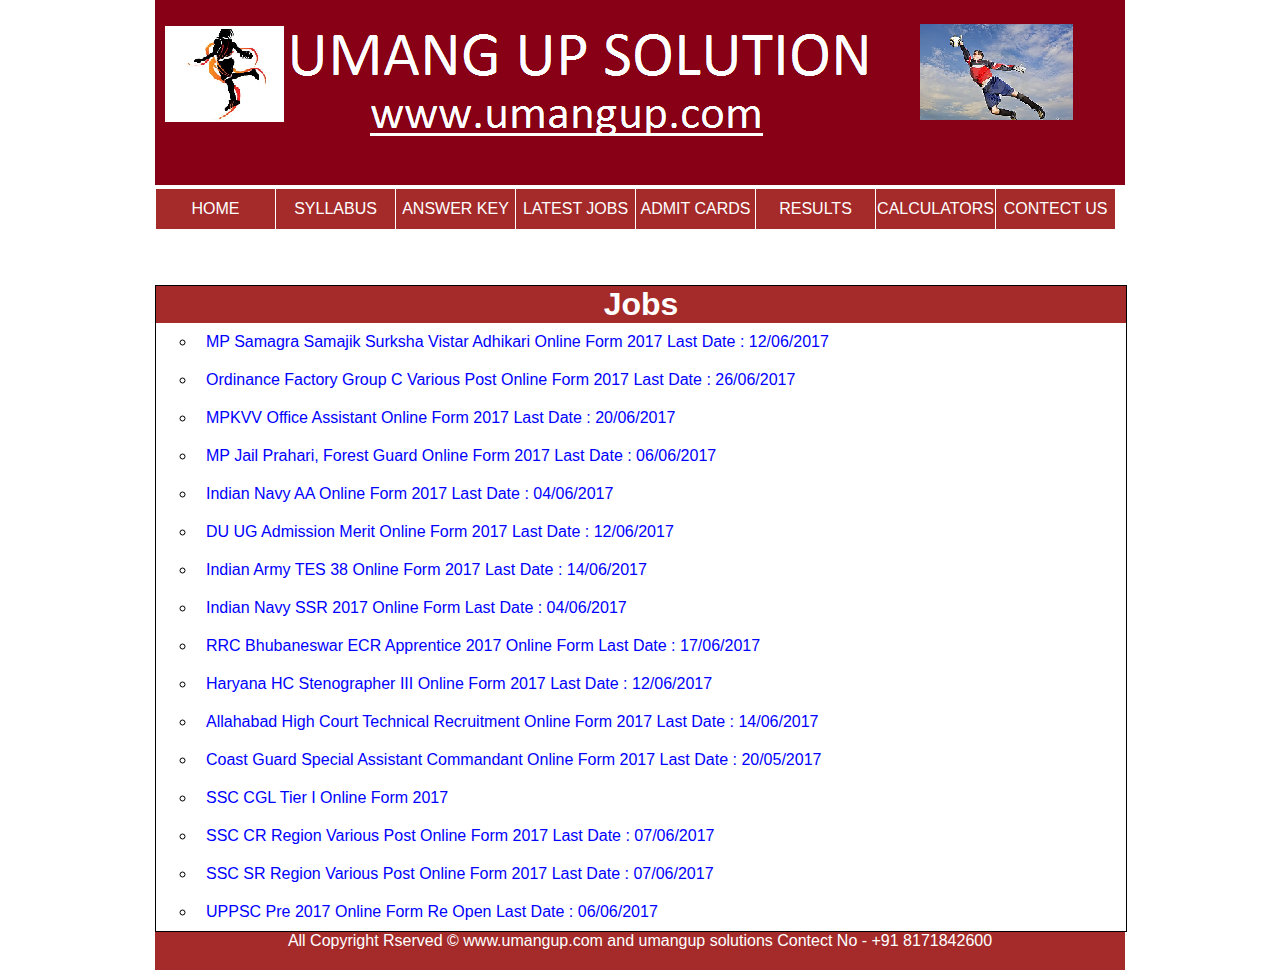
<file: jobs.html>
<!DOCTYPE html>
<html>
<head> <title>Jobs </title>
<link rel="stylesheet" href="css/style.css" type="text/css" />
</head>
<body>
<body>

<div id="wrapper">
<div id="header" >
<img src="image/umangup.jpg" alt="umangup" />
<ul>
<li><a href="index.html">HOME</a></li>
<li><a href="syllabus.html"> SYLLABUS</a></li>
<li><a href="Answerkey.html">ANSWER KEY</a></li>
<li><a href=" jobs.html"> LATEST JOBS</a></li>
<li><a href="admitcard.html"> ADMIT CARDS</a></li>
<li><a href="results.html"> RESULTS</a></li>

<li><a href="calculators.html"> CALCULATORS </a></li>
<li><a href="contect.html">CONTECT US </a></li>




</ul>
 
</div>

<div id="master" >  
<h1> Jobs </h1>
<ul>
<li><a href="https://peb.mponline.gov.in/Portal/Examinations/VyapamRecruitment/notifications.aspx?langid=en-US&id=60">MP Samagra Samajik Surksha Vistar Adhikari Online Form 2017 Last Date : 12/06/2017</a></li>
<li><a href="http://uppcl.org/en"> Ordinance Factory Group C Various Post Online Form 2017 Last Date : 26/06/2017</a></li>
<li><a href="http://www.sarkariresult.com/page/mpmkvvofficeassistant.php">MPKVV Office Assistant Online Form 2017 Last Date : 20/06/2017</a></li>
<li><a href="https://peb.mponline.gov.in/Portal/Examinations/VyapamRecruitment/notifications.aspx?langid=en-US&id=71"> MP Jail Prahari, Forest Guard Online Form 2017 Last Date : 06/06/2017</a></li>
<li><a href="https://www.joinindiannavy.gov.in/en/account/create"> Indian Navy AA Online Form 2017 Last Date : 04/06/2017</a></li>
<li><a href="https://ug.du.ac.in/app/">  DU UG Admission Merit Online Form 2017 Last Date : 12/06/2017</a></li>

<li><a href="http://joinindianarmy.nic.in/alpha/login.htm">Indian Army TES 38 Online Form 2017 Last Date : 14/06/2017</a></li>
<li><a href="https://www.joinindiannavy.gov.in/en/account/create">Indian Navy SSR 2017 Online Form Last Date : 04/06/2017 </a></li>
<li><a href="https://apprentice.rrcbbs.org.in/gen_instructions.aspx">RRC Bhubaneswar ECR Apprentice 2017 Online Form Last Date : 17/06/2017</a></li>
<li><a href="http://www.sssc.gov.in/postapplyhrsteno17.aspx?enc=wBrHyVLI0AVtawjRgSt3lTLZ8VT5EX/+DeOZrsH/GMI9kdY/Y+VNvoNFRBF0Ujmx"> Haryana HC Stenographer III Online Form 2017 Last Date : 12/06/2017</a></li>
<li><a href="https://www.digialm.com//per/g01/pub/970/ASM/WebPortal/2/index.html?970@@2@@1#!">Allahabad High Court Technical Recruitment Online Form 2017 Last Date : 14/06/2017</a></li>
<li><a href="http://www.joinindiancoastguard.gov.in/Default.aspx"> Coast Guard Special Assistant Commandant Online Form 2017 Last Date : 20/05/2017</a></li>
<li><a href="http://164.100.129.99/cgl17/"> SSC CGL Tier I Online Form 2017 </a></li>

<li><a href="http://ssconline.nic.in/sscselectionpost2017/">SSC CR Region Various Post Online Form 2017 Last Date : 07/06/2017 </a></li>
<li><a href="http://ssconline.nic.in/sscselectionpost2017/">SSC SR Region Various Post Online Form 2017 Last Date : 07/06/2017</a></li>
<li><a href="http://uppsc.up.nic.in/Notifications.aspx">UPPSC Pre 2017 Online Form Re Open Last Date : 06/06/2017</a></li>




</ul>


 </div>


</div>




<div id="footer" >
All Copyright Rserved   &copy www.umangup.com and umangup solutions Contect No - +91 8171842600
</div> <!--- end of header---->   
</body>



</html>
</file>
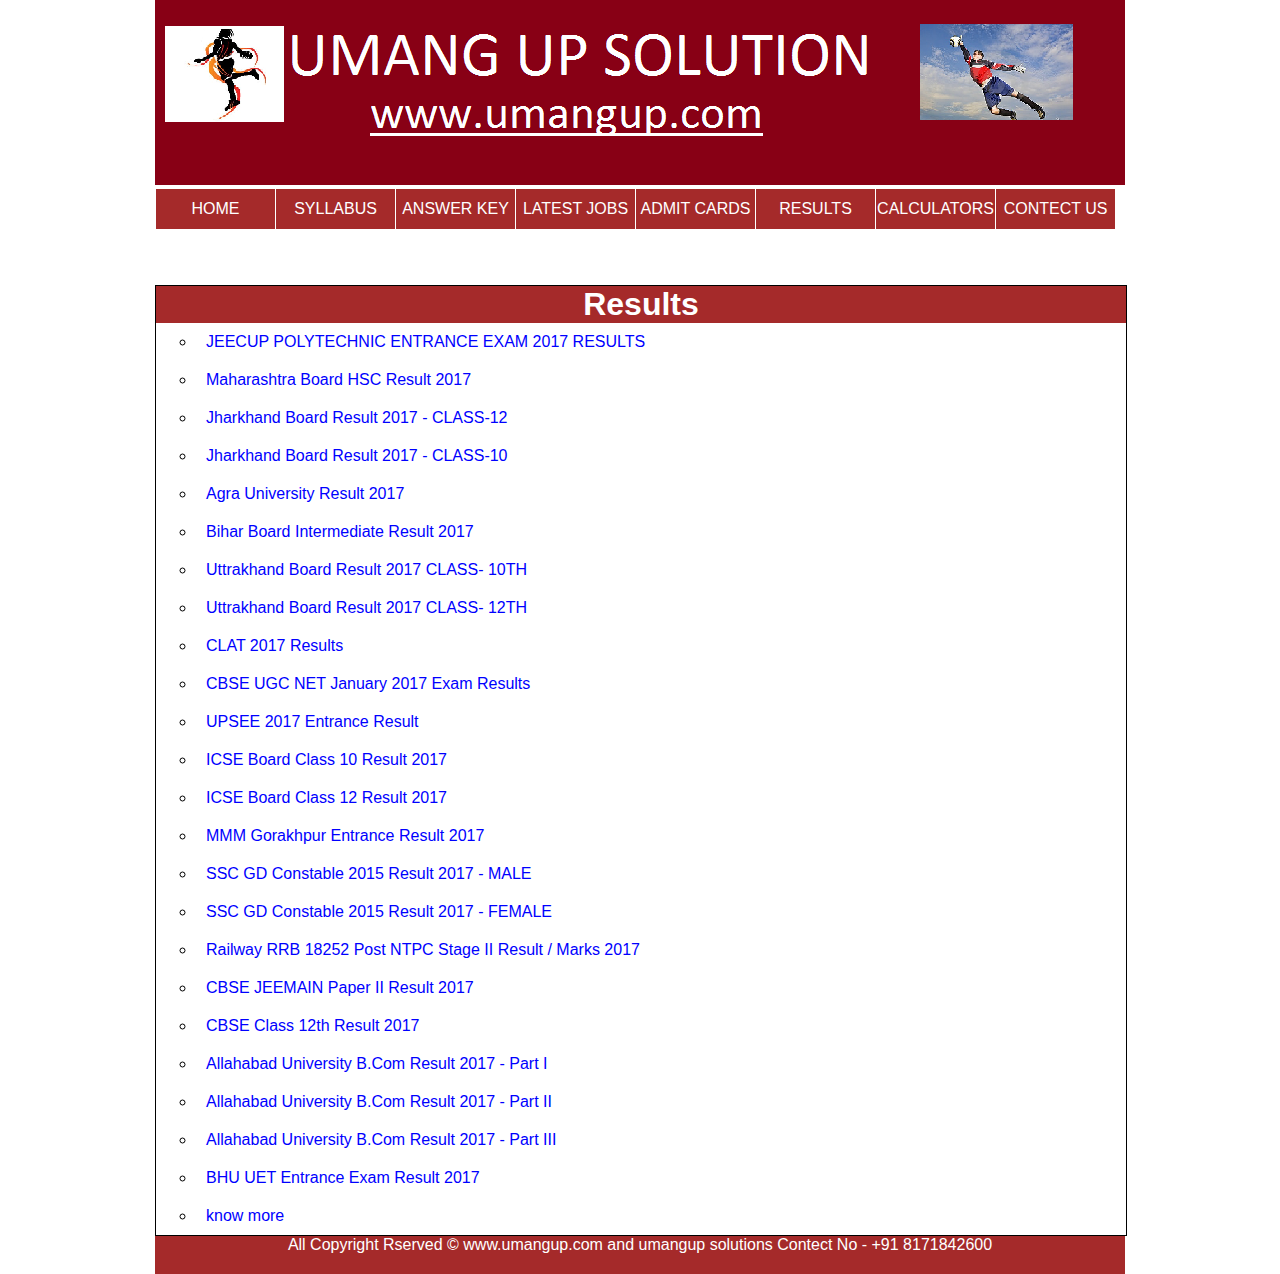
<file: Results.html>
<!DOCTYPE html>
<html>
<head> <title> Results </title>
<link rel="stylesheet" href="css/style.css" type="text/css" />
</head>
<body>
<body>

<div id="wrapper">
<div id="header" >
<img src="image/umangup.jpg" alt="umangup" />
<ul>
<li><a href="index.html">HOME</a></li>
<li><a href="syllabus.html"> SYLLABUS</a></li>
<li><a href="Answerkey.html">ANSWER KEY</a></li>
<li><a href=" jobs.html"> LATEST JOBS</a></li>
<li><a href="admitcard.html"> ADMIT CARDS</a></li>
<li><a href="results.html"> RESULTS</a></li>

<li><a href="calculators.html"> CALCULATORS </a></li>
<li><a href="contect.html">CONTECT US </a></li>



</ul>
 
</div>

<div id="master" >
<h1> Results  </h1>
<ul>
<li><a href="http://jeecup.org/">JEECUP POLYTECHNIC ENTRANCE EXAM 2017 RESULTS </a></li>
<li><a href="http://mahresult.nic.in/hsc2017/hsc2017.htm"> Maharashtra Board HSC Result 2017</a></li>
<li><a href="http://124.153.94.96/jac_result_2017A/inter/index.php?type=3">Jharkhand Board Result 2017 - CLASS-12 </a></li>
<li><a href="http://124.153.94.96/jac_result_2017A/sec/index.php">Jharkhand Board Result 2017 - CLASS-10 </a></li>
<li><a href="http://dbrauaaems.in/StuRoll_MAIN_EXAM1617.aspx"> Agra University Result 2017</a></li>
<li><a href="http://www.skillmissionbihar.org/"> Bihar Board Intermediate Result 2017</a></li>

<li><a href="http://uaresults.nic.in/ukresult2017/10thResult.aspx">Uttrakhand Board Result 2017 CLASS- 10TH  </a></li>
<li><a href="http://uaresults.nic.in/ukresult2017/12thResult.aspx">Uttrakhand Board Result 2017 CLASS- 12TH </a></li>
<li><a href="https://cdn.digialm.com/EForms/configuredHtml/1049/51347/login.html">CLAT 2017 Results</a></li>
<li><a href="http://cbseresults.nic.in/UGCpxy/net_jan2017.htm">  CBSE UGC NET January 2017 Exam Results</a></li>
<li><a href="http://govexam.com/aktu/upsee17/displayresult.aspx">UPSEE 2017 Entrance Result</a></li>
<li><a href="http://cisce2017rprod092.azurewebsites.net/"> ICSE Board Class 10  Result 2017</a></li>
<li><a href="http://cisce2017rprod092.azurewebsites.net/"> ICSE Board Class 12  Result 2017</a></li>
<li><a href="https://www.onlinemmmut.in/Result/BEntranceResult.aspx"> MMM Gorakhpur Entrance Result 2017</a></li>
<li><a href="http://ssc.nic.in/SSC_WEBSITE_LATEST/results/results_pdf/M-ROLL.pdf"> SSC GD Constable 2015  Result 2017 - MALE</a></li>
<li><a href="http://ssc.nic.in/SSC_WEBSITE_LATEST/results/results_pdf/F-ROLL.pdf"> SSC GD Constable 2015  Result 2017 - FEMALE</a></li>

<li><a href=" https://cdn.digialm.com/EForms/configuredHtml/1181/3453/login.html">Railway RRB 18252 Post NTPC Stage II Result / Marks 2017</a></li>
<li><a href=" http://cbseresults.nic.in/jee_main_zxc/Jee_cbse_2017.htm">CBSE JEEMAIN Paper II Result 2017</a></li>
<li><a href="http://cbseresults.nic.in/class12npy/class12th17.htm">CBSE Class 12th Result 2017</a></li>
<li><a href="http://allduniv.ac.in/ckfinder/userfiles/files/BCom11.pdf"> Allahabad University B.Com Result 2017 - Part I </a></li>
<li><a href="http://allduniv.ac.in/ckfinder/userfiles/files/BCom2.pdf"> Allahabad University B.Com Result 2017 - Part II </a></li>

<li><a href="http://allduniv.ac.in/ckfinder/userfiles/files/BCom3.pdf"> Allahabad University B.Com Result 2017 - Part III</a></li>
<li><a href="http://bhu2.ucanapply.com/FinalResult/entrance/?app-id=UElZMDAwMDAxNQ=="> BHU UET Entrance Exam Result 2017</a></li>
<li><a href=""> know more </a></li>



</ul>


 </div>


</div>




<div id="footer" >
All Copyright Rserved   &copy www.umangup.com and umangup solutions Contect No - +91 8171842600
</div> <!--- end of header---->   
</body>



</html>
</file>
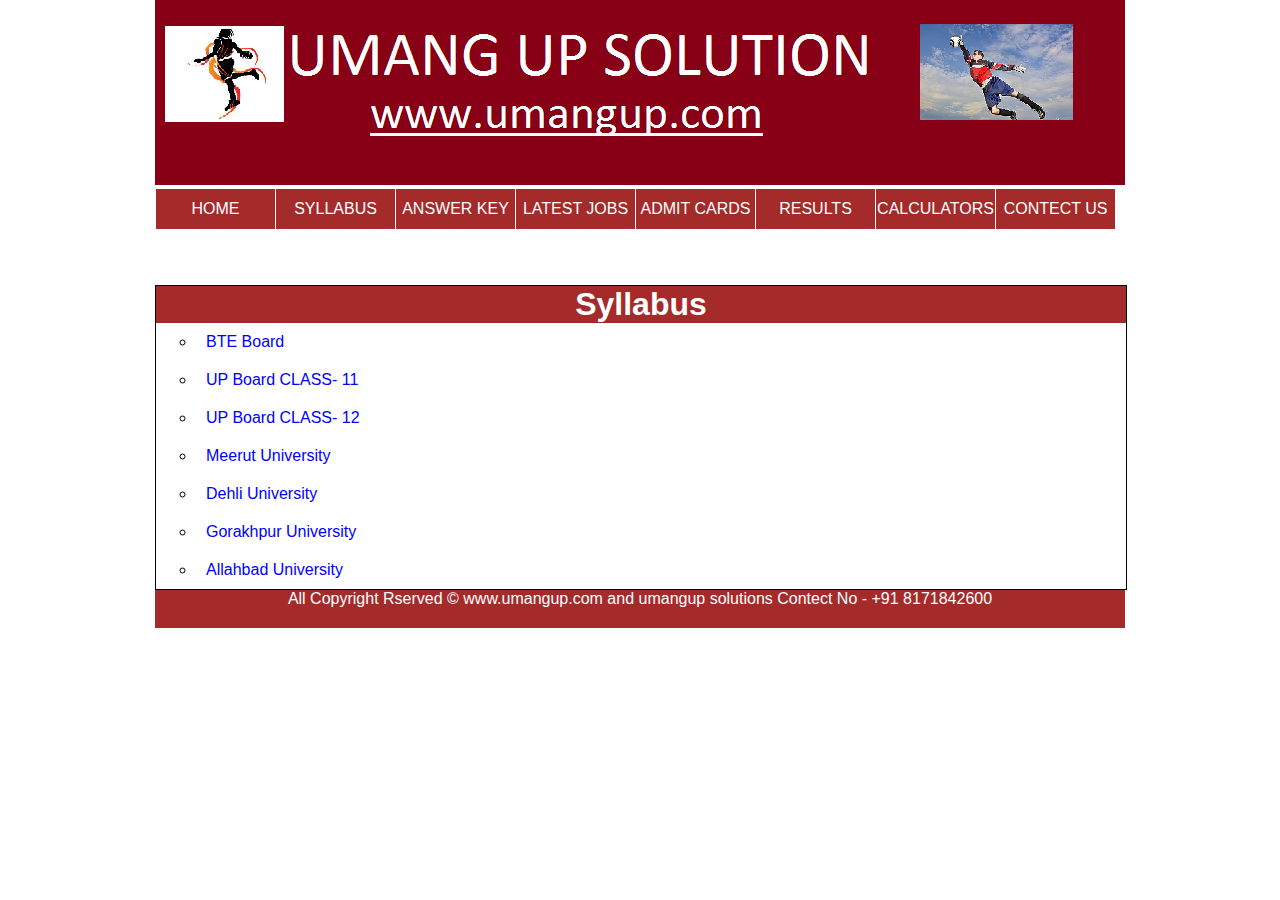
<file: syllabus.html>
<!DOCTYPE html>
<html>
<head> <title> Syllabus </title>
<link rel="stylesheet" href="css/style.css" type="text/css" />
</head>
<body>
<body>

<div id="wrapper">
<div id="header" >
<img src="image/umangup.jpg" alt="umangup" />
<ul>
<li><a href="index.html">HOME</a></li>
<li><a href="syllabus.html"> SYLLABUS</a></li>
<li><a href="Answerkey.html">ANSWER KEY</a></li>
<li><a href=" jobs.html"> LATEST JOBS</a></li>
<li><a href="admitcard.html"> ADMIT CARDS</a></li>
<li><a href="results.html"> RESULTS</a></li>

<li><a href="calculators.html"> CALCULATORS </a></li>
<li><a href="contect.html">CONTECT US </a></li>




</ul>
 
</div>

<div id="master" >
<h1> Syllabus</h1>
<ul>
<li><a href="http://bteup.ac.in/SYLLABUS.aspx?type=2#">BTE Board</a></li>
<li><a href="http://www.upmsp.edu.in/Downloads/NewSyllabusClass11th.pdf">UP Board CLASS- 11</a></li>
<li><a href="http://www.upmsp.edu.in/Downloads/NewSyllabusClass12th.pdf">UP Board CLASS- 12</a></li>

<li><a href="http://www.ccsuniversity.ac.in/web/list-of-updated-syllabus.htm">Meerut University</a></li>
<li><a href="http://www.du.ac.in/du/index.php?page=syllabi">Dehli University</a></li>
<li><a href="http://www.ddugorakhpuruniversity.in/syllabus_page.aspx">Gorakhpur University</a></li>
<li><a href="http://www.allduniv.ac.in/PhfmCw3oxz_U3iU">Allahbad University</a></li> 



</ul>


 </div>


</div>




<div id="footer" >
All Copyright Rserved   &copy www.umangup.com and umangup solutions Contect No - +91 8171842600
</div> <!--- end of header---->   
</body>



</html>
</file>
<file: css/style.css>
body{
background-color: white;
margin:auto;
width:970px;
 
font-family: Arial,Helvetica;

}
* {
 margin:0;
 padding:0;
  } 
#wrapper{

padding:10px
background-color: brown;
}
#header{
width:100%;
height:280px;
}
#image{
margin:2px;
}
#header ul{
list-style-type:none;
float:left;
margin-left:0px;
width:100%;
}
#header ul li{
 float:left;
 background-color:brown;
 width:119px;
 text-align:center;
  margin-left:1px;
  height:40px;
  line-height:40px;

 
}
#header ul li a{
text-decoration:none;
color:white;
size:15;

}
#header ul li:hover{
background-color:black;}

#bodypart{

margin-top:10px; 
}
#bodyleft{

border:1px solid;
width:300px;
border: 1px solid;
float:right;
height:500px;


}
#bodyleft ul {
list-style-type:none:

}
#bodyleft ul li {
padding:10px;
margin-left:10px; 
list-style-type:none;


}
#bodyleft ul li a{
 text-decoration:none;
 color:blue;

}
#bodyleft ul li a:hover{ color: red;} 
#bodyleft h1{ 
color:white;
background-color:brown;
margin-left: 0px;
text-align:center;

}
#bodyright{

border:1px solid;
width:300px;
border: 1px solid;
float:right;
margin-right:20px;
height:500px;


}
#bodyright ul {
list-style-type:none:

}
#bodyright ul li {
padding:10px;
margin-left:10px; 
list-style-type:none;


}
#bodyright ul li a{
 text-decoration:none;
 color:blue;

}
#bodyright ul li a:hover{ color: red;} 
#bodyright h1{ 
color:white;
background-color:brown;
margin-left: 0px;
text-align:center;
}




#bodyone{
height:500px;
border:1px solid;
width:300px;
border: 1px solid;
float:right;
margin-right:40px


}
#bodyone ul {
list-style-type:none:

}
#bodyone ul li {
padding:10px;
margin-left:10px; 
list-style-type:none;


}
#bodyone ul li a{
 text-decoration:none;
 color:blue;

}
#bodyone ul li a:hover{ color: red;} 
#bodyone h1{ 
color:white;
background-color:brown;
margin-left: 0px;
text-align:center;
}





#answer{

height:500px;
margin-top:10px;
border:1px solid;
width:300px;
border: 1px solid;
float:right;
margin-right:5px



}
#answer ul {
list-style-type:none:

}
#answer ul li {
padding:10px;
margin-left:10px; 
list-style-type:none;


}
#answer ul li a{
 text-decoration:none;
 color:blue;

}
#answer ul li a:hover{ color: red;} 
#answer h1{ 
color:white;
background-color:brown;
margin-left: 0px;
text-align:center;
}






#admission{
height:500px;
margin-top:10px;
border:1px solid;
width:300px;
border: 1px solid;
float:right;
margin-right:15px

}
#admission ul {
list-style-type:none:

}
#admission ul li {
padding:10px;
margin-left:10px; 
list-style-type:none;


}
#admission ul li a{
 text-decoration:none;
 color:blue;

}
#admission ul li a:hover{ color: red;} 
#admission h1{ 
color:white;
background-color:brown;
margin-left: 0px;
text-align:center;
}





#syllabus{
height:500px;
margin-top:5px;
border:1px solid;
width:300px;
float:right;
margin-right:40px;




}
#syllabus ul {
list-style-type:none:

}
#syllabus ul li {

padding:10px;
margin-left:10px; 
list-style-type:none;


}
#syllabus ul li a{
 text-decoration:none;
 color:blue;

}
#syllabus ul li a:hover{ color: red;} 
#syllabus h1{ 
color:white;
background-color:brown;
margin-left: 0px;
text-align:center;
}




#master{
margin-top:5px;
border:1px solid;
width:100%;
}
#master ul {
list-style-type:none:

}
#master ul li {

padding:10px;
margin-left:40px; 
list-style-type:circle;


}
#master ul li a{
 text-decoration:none;
 color:blue;

}
#master ul li a:hover{ color: red; size:20; } 
#master h1{ 
color:white;
background-color:brown;
margin-left: 0px;
text-align:center;
}









#footer{
background-color: brown;
height:38px;
width:970px;
color:white;
margin-top:auto;
margin-right:10px;
text-align:center; 
}
</file>
